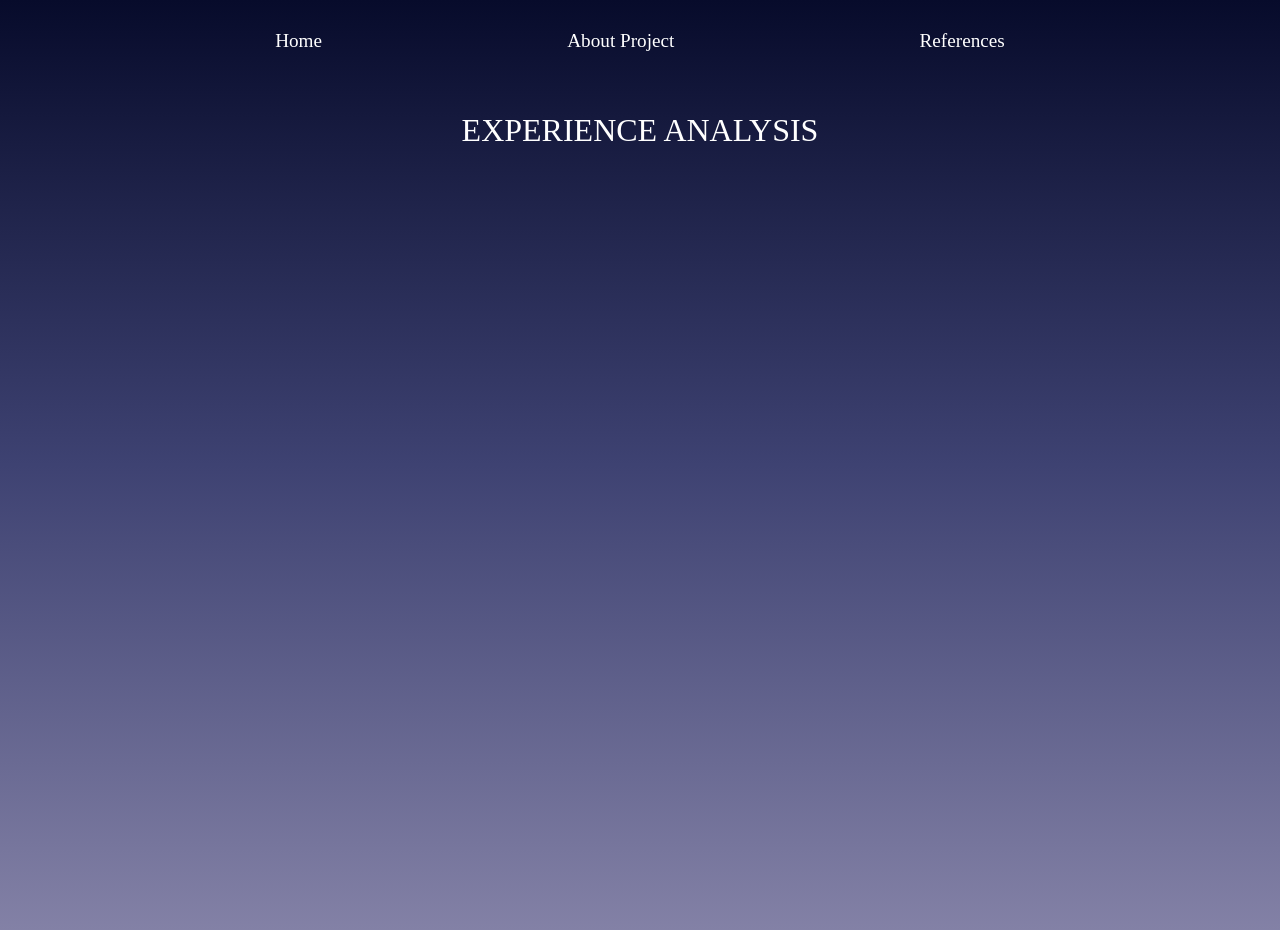
<file: sub.html>
<!DOCTYPE html>
<html lang="en">
<head>
    <meta charset="UTF-8">
    <meta name="viewport" content="width=device-width, initial-scale=1.0">
    <link rel="stylesheet" href="sub.css">
    <link rel="icon" href="Pan'sEndlessSummer.png">
    <title>Pan's Endless Summer</title>
</head>
<body>
<div class="topbar">
    <a>Home</a>
    <a href="https://endless-summer.richardmille.com/" target="_blank">About Project</a>
    <a>References</a>
</div> 
<div class="title">EXPERIENCE ANALYSIS</div>
</body>
</html>
</file>
<file: sub.css>
body {
  margin: 0;
  min-height: 100vh;
  background: linear-gradient(to bottom, rgb(7, 11, 43),rgb(62, 66, 114),rgb(131, 129, 166));
  background-repeat: no-repeat;
}

.title {
color:rgb(255, 255, 255);
padding: 10px;
font-family:montserrat;
font-weight: 400;
font-size: 200%;
text-align:center;
margin-top: 50px;
}

.topbar {
display: flex;
justify-content: space-evenly;
color:white;
font-family:montserrat;
font-weight: 350;
font-size: 120%;
margin:30px;
a {
  color: white;            
  text-decoration: none;   
}
a:hover {
  color: #b2bce3;          
  text-decoration: underline;
}
}
</file>
